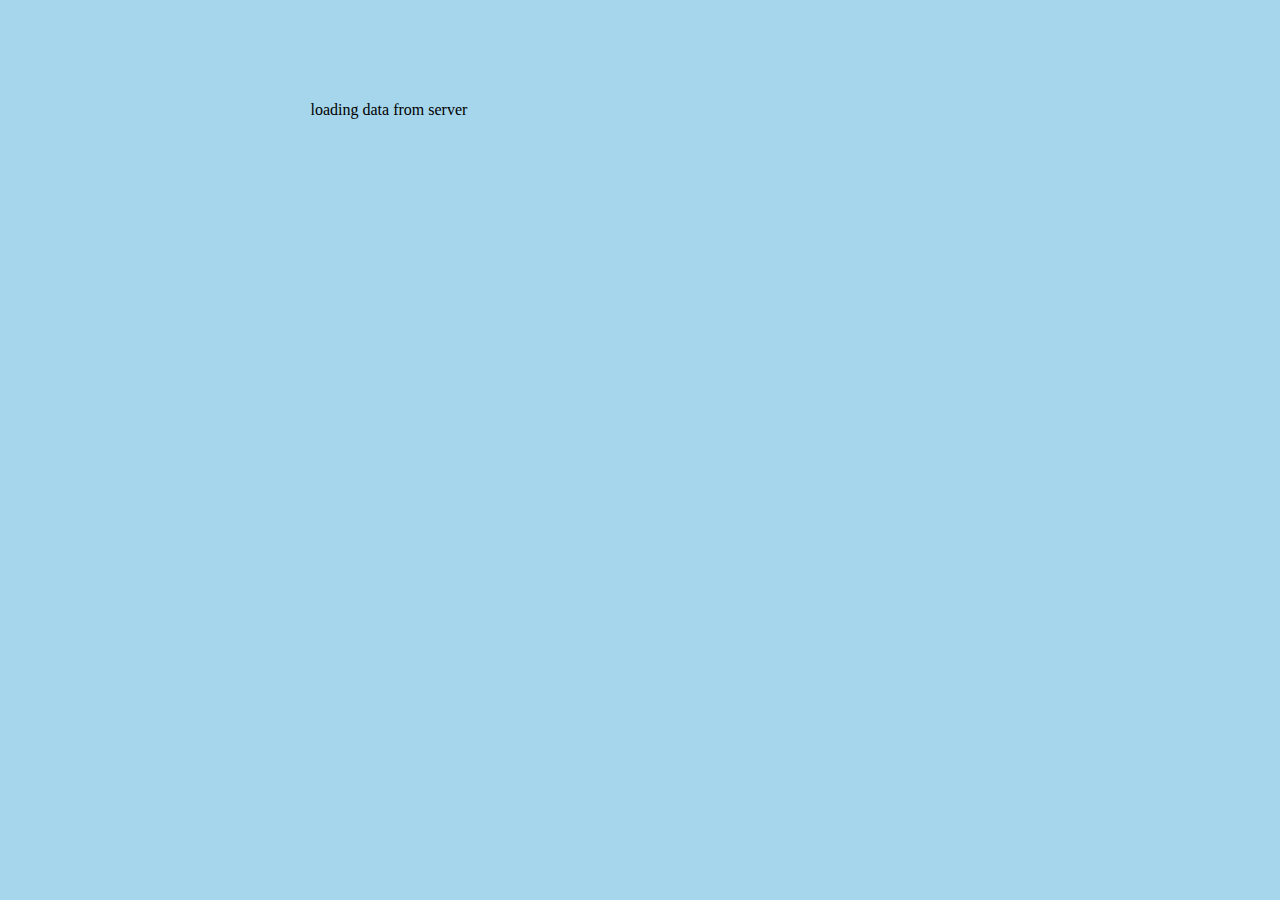
<file: dojo/index.html>
<!DOCTYPE html>
<!--

Animation.io, an interactive and extendable animation framework

official website: http://animation.io
support group: http://group.animation.io
open source code: https://github.com/mehreinfach/animation.io
a project by Mehreinfach: http://mehreinfach.de

-->

<html>
<head>
	<title>CoderDojo Animation</title>
	<meta http-equiv="Content-Type" content="text/html; charset=UTF-8"/>
	<meta name="apple-mobile-web-app-capable" content="yes">
	<meta name="apple-mobile-web-app-status-bar-style" content="black-translucent">
	<meta name="viewport" content="width=device-width,user-scalable=no">

	<meta http-equiv="X-UA-Compatible" content="IE=edge"/>

	<link rel="stylesheet" type="text/css" href="animationframework/css/core.css" charset="utf-8">
	<link rel="stylesheet" type="text/css" href="fonts/regular/stylesheet.css" charset="utf-8">
	<link rel="stylesheet" type="text/css" href="fonts/bold/stylesheet.css" charset="utf-8">
	<link rel="stylesheet" type="text/css" href="css/custom.css" charset="utf-8">

	<!-- third party scripts: -->
	<script src="animationframework/js/third-party/underscore-min.js"></script>
	<script src="animationframework/js/third-party/browserdetect.js"></script>

	<!-- animation core: -->
	<script src="animationframework/js/core/animation.js"></script>
	<script src="animationframework/js/core/faders.js"></script>
	<script src="animationframework/js/core/actor.js"></script>
	<script src="animationframework/js/core/actor.js"></script>
	<script src="animationframework/js/core/actor.reset.js"></script>
	<script src="animationframework/js/core/actor.animate.js"></script>
	<script src="animationframework/js/core/actor.phases.js"></script>
	<script src="animationframework/js/core/actor.behaviors.js"></script>
	<script src="animationframework/js/core/actor.position.js"></script>
	<script src="animationframework/js/core/opacityvisibility.js"></script>
	<script src="animationframework/js/core/reaction.js"></script>
	<script src="animationframework/js/core/helpers.js"></script>
	<script src="animationframework/js/core/scene.js"></script>
	<script src="animationframework/js/core/scene.reset.js"></script>
  <script src="animationframework/js/core/navigation.js"></script>
	<script src="animationframework/js/core/loading.js"></script>
	<script src="animationframework/js/plugins/imageactor.js"></script>
	<script src="animationframework/js/plugins/videoactor.js"></script>
  <script src="animationframework/js/plugins/vimeoactor.js"></script>
	<script src="animationframework/js/plugins/popupactor.js"></script>
	<script src="animationframework/js/core/plugin.js"></script>
	<script src="animationframework/js/core/eventhandling.js"></script>
	<script src="animationframework/js/core/array-extension.js"></script>
	<script src="animationframework/js/core/browserdetection.js"></script>
	<script src="animationframework/js/core/identity.js"></script>
	<script src="animationframework/js/core/ajax.js"></script>
	<script src="animationframework/js/core/layers.js"></script>
	<script src="animationframework/js/core/scrolling/scrolling.js"></script>
	<script src="animationframework/js/core/scrolling/scrollsto.js"></script>
	<script src="animationframework/js/core/scrolling/scrollsby.js"></script>
	<script src="animationframework/js/core/scrolling/scrollsonhover.js"></script>

	<!-- animation configuration -->
	<script src="animationframework/js/animationconfig.js"></script>

	<!-- animation plugins: -->
	<script src="animationframework/js/plugins/waves.js"></script>
	<script src="animationframework/js/plugins/appears.js?"></script>
	<script src="animationframework/js/plugins/moves.js"></script>
	<script src="animationframework/js/plugins/movesto.js"></script>
	<script src="animationframework/js/plugins/swings.js"></script>
	<script src="animationframework/js/plugins/pulsates.js"></script>
	<script src="animationframework/js/plugins/dissolves.js"></script>
	<script src="animationframework/js/plugins/rotates.js"></script>
	<script src="animationframework/js/plugins/plays.js"></script>
	<script src="animationframework/js/plugins/drifts.js"></script>
	<script src="animationframework/js/plugins/shakes.js"></script>
	<script src="animationframework/js/plugins/links.js"></script>
	<script src="animationframework/js/plugins/resetreactions.js"></script>
	<script src="animationframework/js/plugins/resetbehaviors.js"></script>
	<script src="animationframework/js/plugins/togglestext.js"></script>
	<script src="animationframework/js/plugins/passestouchthrough.js"></script>
	<script src="animationframework/js/plugins/clonesmovement.js"></script>
	<script src="animationframework/js/plugins/counts.js"></script>
	<script src="animationframework/js/plugins/hastext.js"></script>
	<script src="animationframework/js/plugins/multiplechoice.js"></script>
	<script src="animationframework/js/plugins/changesimagesrc.js"></script>
	<script src="animationframework/js/plugins/circles.js"></script>
	<script src="animationframework/js/plugins/popup.js"></script>
	<script src="animationframework/js/plugins/bounces.js"></script>
	<script src="animationframework/js/plugins/videoplay.js"></script>
	<script src="animationframework/js/plugins/videopause.js"></script>
	<script src="animationframework/js/plugins/vimeoplay.js"></script>
	<script src="animationframework/js/plugins/vimeopause.js"></script>
   	<script src="animationframework/js/plugins/sync.js"></script>
	<script src="animationframework/js/plugins/popupscrolling.js"></script>
	<script src="animationframework/js/plugins/hastextscrolling.js"></script>
	<script src="animationframework/js/plugins/hide.js"></script>
	<script src="animationframework/js/plugins/stopping.js"></script>
	<script src="animationframework/js/plugins/crank.js"></script>

  <!-- your custom scripts -->
  <script src="customscripts/quiz.js"></script>
  <script src="customscripts/quiz_data.js"></script>

	<!-- your scenes: -->

	<script src="scenes/scene0.js"></script>
	<script src="scenes/scene1.js"></script>


</head>

<body leftmargin="0" topmargin="0" marginwidth="0" marginheight="0">

	<div id="preload" style="display: none;">
		<!-- preload files for scene0: -->
		<img src="images/texture.jpg">
	</div>

	<div id="animframe" style="width: 759px; height: 500px !important; margin: 65px auto;"></div>


	<div id="fallback" class="fallback" style="display:none;">
		<div class="inner">
			<h1>Bitte Browser updaten!</h1>
			<p>
				Diese Animation erfordert einen modernen Browser mit aktiviertem JavaScript.
				Sie könnten zum Beispiel einen der folgenden Browser installieren:
			</p>
			<p>
				<a href="www.google.com/chrome/‎" target="_blank">Chrome</a>
				<a href="http://www.mozilla.org/de-DE/firefox" target="_blank">Firefox</a>
				<br />
				<a href="http://windows.microsoft.com/de-de/internet-explorer/download-ie" target="_blank">Internet Explorer (ab Version 9)</a>
				<a href="http://www.apple.com/de/safari/" target="_blank">Safari (für Apple)</a>
			</p>
			<p>
				Wenn Sie bereits einen dieser Browser installiert haben, stellen Sie bitte sicher, dass Sie die neueste Version verwenden.
			</p>
		</div>
	</div>

	<noscript>
		<div id="noscript" class="fallback">
			<div class="inner">
				<h1>Bitte JavaScript anschalten!</h1>
				<p>
					Dies ist eine interaktive Animation, die mit HTML5 und 
					JavaScript realisiert ist. Im Moment ist JavaScript in Deinem 
					Browser ausgeschaltet. Bitte wende Dich an Deine Eltern,
					damit Sie Dir weiterhelfen. 
				</p>
			</div>
		</div>
	</noscript>

	<script>
		loadAnimationInto('CoderDojo Animation', 'animframe', 'scene0', 759, 500);
		// loadAnimationInto('Animation Framework', 'animframe', 'scene0', 800, 600);
		developermode = true;
	</script>
</body>
</html>
</file>
<file: dojo/animationframework/css/core.css>
body {
  -webkit-text-size-adjust: none; }

div, img {
  user-select: none;
  -webkit-user-select: none;
  -moz-user-select: none; }

#animationwrapper {
  position: relative; }

.stage {
  overflow: hidden;
  position: absolute;
  /*  ------------- */ }
  .stage .loader {
    display: block;
    width: 960px;
    height: 660px;
    text-align: center;
    position: absolute;
    top: 0;
    left: 0;
    z-index: 2;
    background-color: rgba(0, 0, 0, 0.4); }
    .stage .loader .inner {
      text-align: center;
      padding-top: 50px;
      overflow: hidden;
      margin: 0 auto;
      -webkit-border-radius: 8px;
      -moz-border-radius: 8px;
      border-radius: 8px;
      font-family: sans-serif;
      font-size: 16px; }
      .stage .loader .inner img {
        display: inline-block; }
  .stage .popupiframe {
    border: 0; }
  .stage .scene {
    z-index: 1;
    overflow: hidden;
    position: absolute;
    left: 0;
    top: 0; }
    .stage .scene > * {
      position: absolute; }
    .stage .scene .navigation {
      -webkit-transition: opacity 0.6s ease-in;
      -moz-transition: opacity 0.6s ease-in;
      -o-transition: opacity 0.6s ease-in;
      transition: opacity 0.6s ease-in; }
    .stage .scene .text {
      z-index: 1000;
      overflow: hidden; }
      .stage .scene .text.black {
        color: black; }
      .stage .scene .text .small {
        font-size: 20px;
        line-height: 27px; }
      .stage .scene .text a {
        color: #53f; }
  .stage .popupdiv {
    position: relative;
    z-index: 1000000;
    text-align: right;
    overflow: visible; }
    .stage .popupdiv .iframe {
      border: 1px solid #dddddd;
      background-color: #fff;
      z-index: 1000001;
      position: absolute;
      top: 0;
      left: 0;
      margin: 0; }
    .stage .popupdiv .closer {
      background-color: #fff;
      -webkit-border-top-left-radius: 5px;
      -webkit-border-top-right-radius: 5px;
      -moz-border-radius-topleft: 5px;
      -moz-border-radius-topright: 5px;
      border-top-left-radius: 5px;
      border-top-right-radius: 5px;
      border: 1px solid #ddd;
      border-bottom: none;
      color: #aaa;
      font-size: 30px;
      width: 30px;
      height: 30px;
      display: inline-block;
      text-align: center;
      font-weight: bold;
      line-height: 30px;
      z-index: 1000002;
      text-decoration: none;
      position: relative;
      top: -32px;
      right: 0; }

/* useful stuff */
.flip-horizontal {
  -moz-transform: scaleX(-1);
  -webkit-transform: scaleX(-1);
  -o-transform: scaleX(-1);
  transform: scaleX(-1);
  -ms-filter: fliph;
  /*IE*/
  filter: fliph;
  /*IE*/ }

.flip-vertical {
  -moz-transform: scaleY(-1);
  -webkit-transform: scaleY(-1);
  -o-transform: scaleY(-1);
  transform: scaleY(-1);
  -ms-filter: flipv;
  /*IE*/
  filter: flipv;
  /*IE*/ }
</file>
<file: dojo/fonts/regular/stylesheet.css>
@font-face {
    font-family: 'sf_cartoonist_handregular';
    src: url('SF_Cartoonist_Hand-webfont.eot');
    src: url('SF_Cartoonist_Hand-webfont.eot?#iefix') format('embedded-opentype'),
         url('SF_Cartoonist_Hand-webfont.woff') format('woff'),
         url('SF_Cartoonist_Hand-webfont.ttf') format('truetype'),
         url('SF_Cartoonist_Hand-webfont.svg#sf_cartoonist_handregular') format('svg');
    font-weight: normal;
    font-style: normal;

}
</file>
<file: dojo/fonts/bold/stylesheet.css>
@font-face {
    font-family: 'sf_cartoonist_handbold';
    src: url('SF_Cartoonist_Hand_Bold-webfont.eot');
    src: url('SF_Cartoonist_Hand_Bold-webfont.eot?#iefix') format('embedded-opentype'),
         url('SF_Cartoonist_Hand_Bold-webfont.woff') format('woff'),
         url('SF_Cartoonist_Hand_Bold-webfont.ttf') format('truetype'),
         url('SF_Cartoonist_Hand_Bold-webfont.svg#sf_cartoonist_handbold') format('svg');
    font-weight: normal;
    font-style: normal;

}
</file>
<file: dojo/css/custom.css>
/* =========================================================== */
/* TEXT STYLING */
.text, .hastext {
  font-size: 20px;
  line-height: 30px;
  font-family: "sf_cartoonist_handregular", Helvetica, Arial, "Nimbus Sans L", "Liberation Sans", sans-serif;
  display: block;
  padding: 5px 15px;
  margin: -5px -15px;
  -webkit-border-radius: 5px;
  -moz-border-radius: 5px;
  border-radius: 5px; }
  .text.title, .hastext.title {
    font-family: "sf_cartoonist_handbold";
    font-weight: normal;
    font-size: 25px;
    line-height: 30px; }
  .text.text_auf_titelseite, .hastext.text_auf_titelseite {
    width: 600px; }
  .text.grey, .text .grey, .hastext.grey, .hastext .grey {
    color: #aaa; }
  .text.black, .text .black, .hastext.black, .hastext .black {
    color: #000; }
  .text.small, .text .small, .hastext.small, .hastext .small {
    font-size: 18px;
    line-height: 24px; }
  .text p, .hastext p {
    padding: 0;
    margin: 20px 0; }
  .text.center, .text .center, .hastext.center, .hastext .center {
    text-align: center; }
  .text a, .hastext a {
    color: #33e;
    text-decoration: none; }

/* =========================================================== */
/* FALLBACK */
.fallback {
  position: absolute;
  top: 0;
  width: 100%; }
  .fallback .inner {
    text-align: center;
    width: 1190px;
    z-index: 100;
    color: #eee;
    margin: 170px auto;
    font: 21px/28px "sf_cartoonist_handregular", sans-serif; }
    .fallback .inner h1, .fallback .inner p {
      width: 570px;
      margin: 0 auto 34px; }
    .fallback .inner a {
      padding: 3px 7px;
      color: #fff;
      cursor: pointer !important;
      pointer-events: auto; }

/* =========================================================== */
/* COUNTER & TEXT IN SCENE 17 */
.counter {
  padding-top: 20px;
  width: 240px;
  text-align: center;
  font-family: sans-serif;
  font-size: 20px; }

.hastext {
  text-align: center;
  font-family: sans-serif;
  font-size: 20px; }
  .hastext .inner {
    margin: 25px 5px;
    font-size: 16px;
    line-height: 22px;
    font-family: sans-serif; }
  .hastext.weiter .inner {
    color: red;
    margin-top: 16px;
    font-size: 27px;
    line-height: 27px;
    font-family: "sf_cartoonist_handregular", Helvetica, Arial, "Nimbus Sans L", "Liberation Sans", sans-serif; }

body {
  /* the page itself */
  background-color: #a6d6ec;
  background-repeat: no-repeat;
  background-position: center 80px;
  padding: 0;
  margin: 0;
  min-width: 1190px; }

/* ======================================== */
table {
  font-size: 0;
  line-height: 0;
  border: 0; }
  table img {
    position: inline-block; }

#stage {
  position: absolute; }
  #stage .quiz {
    text-align: left;
    padding: 0;
    margin: 0; }
    #stage .quiz.answer {
      padding-left: 55px;
      background-position: top left;
      background-repeat: no-repeat no-repeat; }
    #stage .quiz.answer0 {
      background-image: url(/images/quiz/a.png); }
    #stage .quiz.answer1 {
      background-image: url(/images/quiz/b.png); }
    #stage .quiz.answer2 {
      background-image: url(/images/quiz/c.png); }
    #stage .quiz .inner {
      text-align: left;
      font-family: "sf_cartoonist_handregular", serif !important;
      font-size: 22px;
      line-height: 27px;
      color: #2d1c13;
      padding: 0;
      margin: 0; }
    #stage .quiz.title .inner {
      font-size: 30px;
      line-height: 40px;
      font-family: "sf_cartoonist_handbold";
      font-weight: bold; }
    #stage .quiz.question .inner {
      font-size: 25px;
      line-height: 32px;
      font-weight: bold; }
    #stage .quiz.explanation {
      width: 405px; }
      #stage .quiz.explanation .inner {
        width: 355px;
        overflow: hidden;
        text-align: center;
        margin-top: 150px;
        margin-left: 45px; }
    #stage .quiz.results {
      font-size: 22px;
      line-height: 26px; }
  #stage .loader .inner {
    margin: none;
    position: absolute;
    top: 160px;
    left: 250px;
    width: 200px; }
  #stage .loader .percentage {
    position: absolute; }

#rahmen_wrapper {
  position: absolute;
  clear: both;
  top: 0;
  width: 100%;
  min-width: 1200px;
  height: 700px;
  pointer-events: none; }
  #rahmen_wrapper #rahmen {
    position: relative;
    margin: 37px auto 10px;
    width: 1005px;
    margin-left: auto;
    margin-right: auto; }
    #rahmen_wrapper #rahmen .rahmen_oben {
      position: absolute;
      top: 0;
      left: 0;
      position: relative;
      z-index: 50; }
    #rahmen_wrapper #rahmen .rahmen_rechts {
      position: absolute;
      top: 40px;
      right: 0; }
    #rahmen_wrapper #rahmen .rahmen_links {
      position: absolute;
      top: 40px;
      left: 0; }
    #rahmen_wrapper #rahmen .rahmen_unten {
      position: absolute;
      top: 667px;
      left: 0; }

#zauberpressediv {
  width: 100%;
  position: absolute;
  top: 43px; }
</file>
